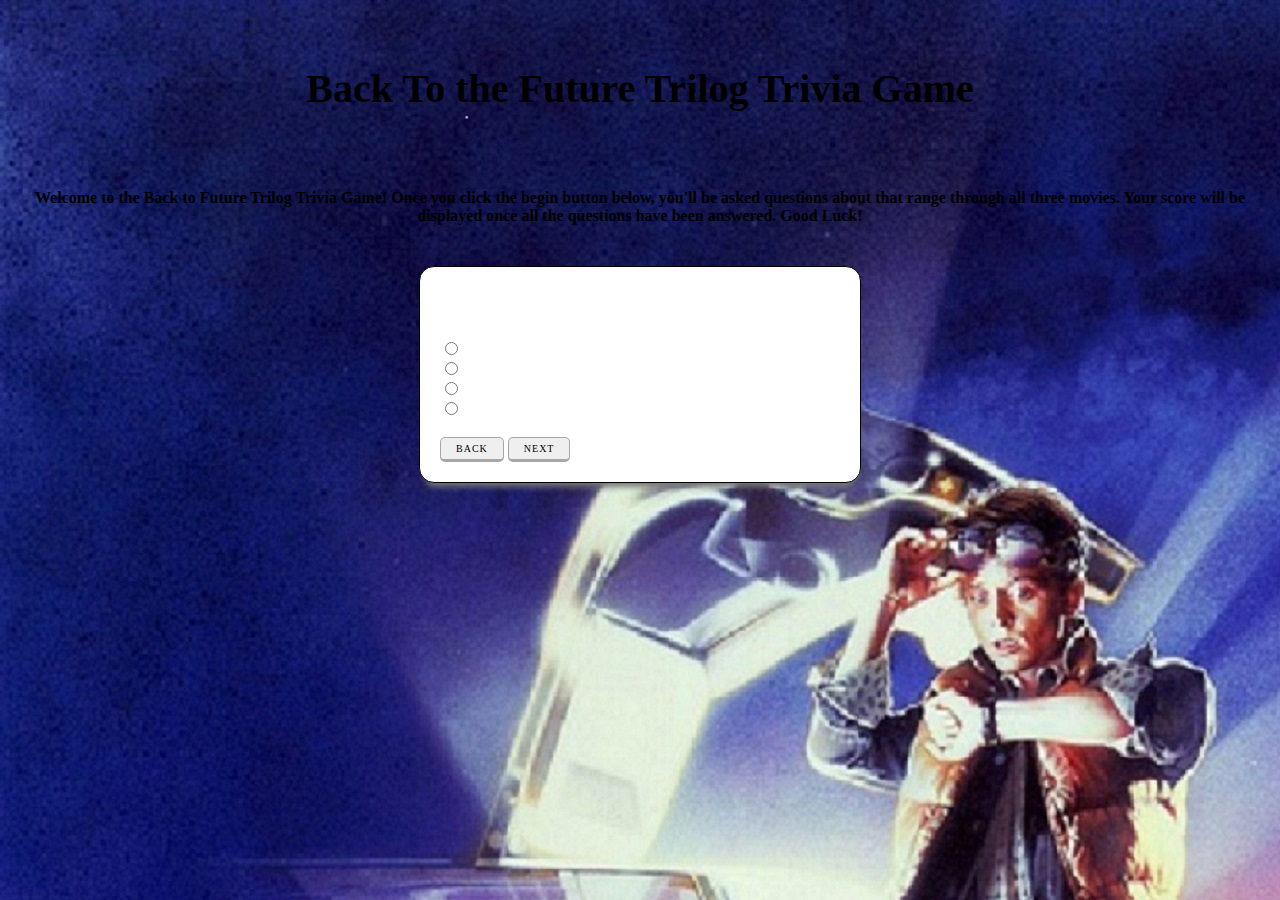
<file: projects/trivia/index.html>
<!DOCTYPE html>
<html>
<head>
	<meta charset="UTF-8">
	<title>Trivia Game</title>
	<link rel="stylesheet" type="text/css" href="assets/css/style.css">
</head>
<body>

<div id="container">
		<h1>Back To the Future Trilog Trivia Game</h1>
			<p> 
				Welcome to the Back to Future Trilog Trivia Game! Once you click the begin button below, you'll be asked questions about that range through all three movies. Your score will be displayed once all the questions have been answered. Good Luck!
			</p>

		<div id="main">
			<h3 id="questions" class="card"></h3>
			
			<div id="choices" class="card">
				<input type="radio" name="choice" value = 0><span id="answer0"></span>
				<br />
				<input type="radio" name="choice" value = 1><span id="answer1"></span>
				<br />
				<input type="radio" name="choice" value = 2><span id="answer2"></span>
				<br />
				<input type="radio" name="choice" value = 3><span id="answer3"></span>
			</div>
			<div>
			<br />
				<button id="backBtn">Back</button>
				<button id="nextBtn">Next</button>
			</div>
<script   src="https://code.jquery.com/jquery-3.1.0.js"   integrity="sha256-slogkvB1K3VOkzAI8QITxV3VzpOnkeNVsKvtkYLMjfk="   crossorigin="anonymous"></script>
<script type="text/javascript" src="assets/javascript/game.js"></script>
	
</script>

</body>
</html>
</file>
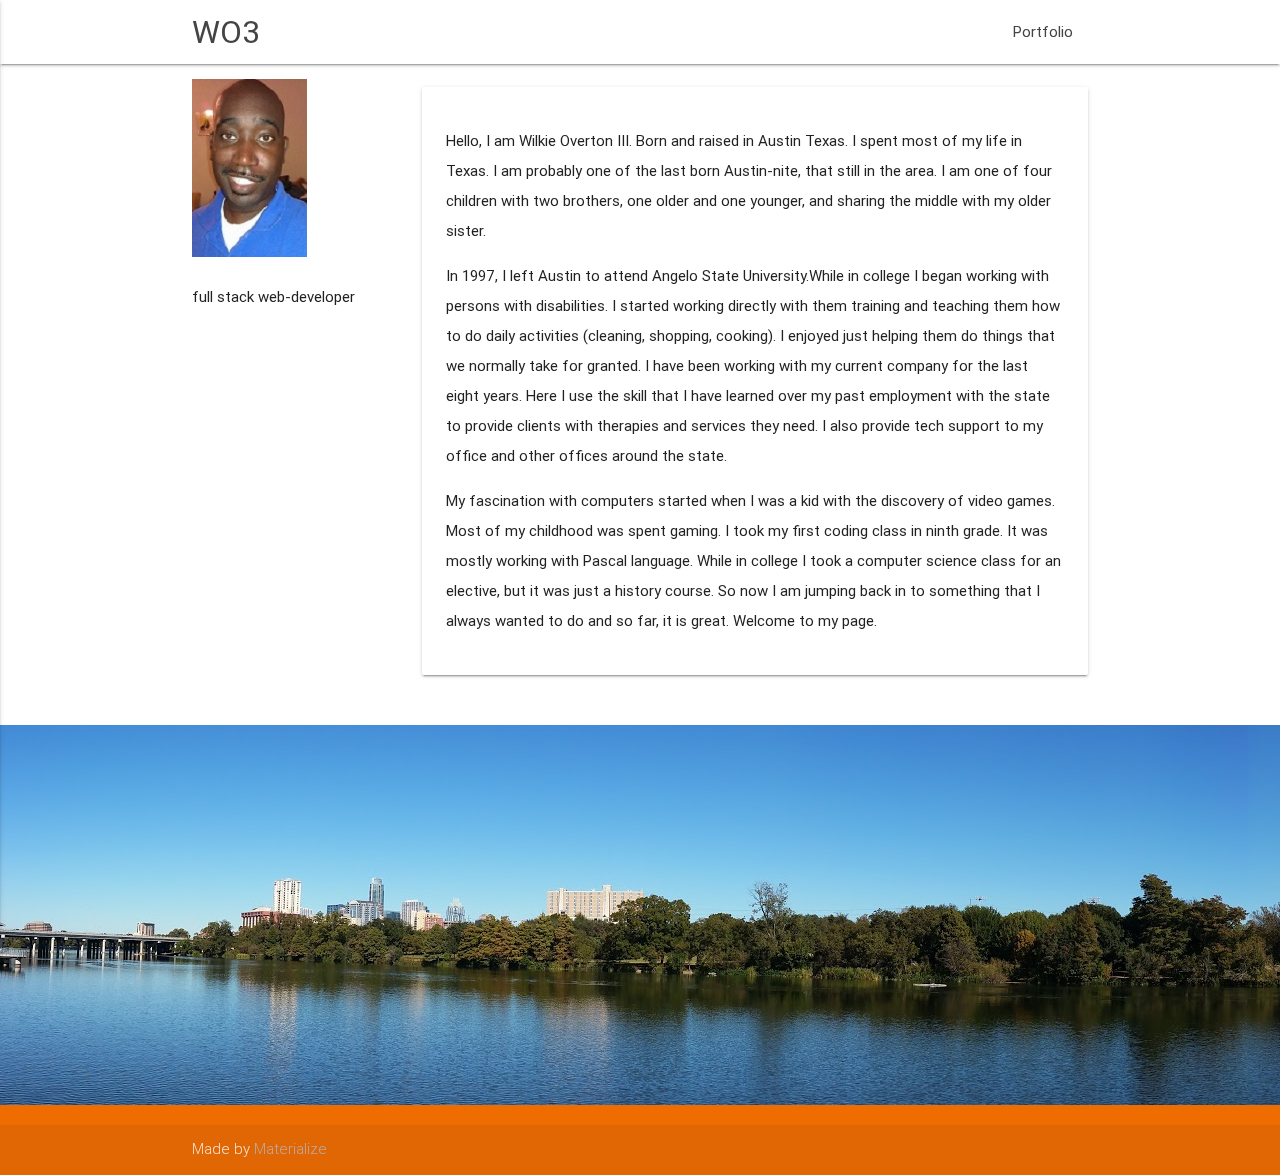
<file: about.html>
<!DOCTYPE html>
<html lang="en">
<head>
  <meta http-equiv="Content-Type" content="text/html; charset=UTF-8"/>
  <meta name="viewport" content="width=device-width, initial-scale=1, maximum-scale=1.0, user-scalable=no"/>
  <title>Wilkie Overton Developer Page</title>

  <!-- CSS  -->
  <link href="https://fonts.googleapis.com/icon?family=Material+Icons" rel="stylesheet">
  <link href="css/materialize.css" type="text/css" rel="stylesheet" media="screen,projection"/>
  <link href="css/style.css" type="text/css" rel="stylesheet" media="screen,projection"/>
</head>
<body>
  <nav class="white" role="navigation">
    <div class="nav-wrapper container">
      <a id="logo-container" href="index.html" class="brand-logo">WO3</a>
      <ul class="right hide-on-med-and-down">
        <li><a href="portfolio.html">Portfolio</a></li>
      </ul>

      <ul id="nav-mobile" class="side-nav">
        <li><a href="#">Contact Me</a></li>
      </ul>
      <a href="#" data-activates="nav-mobile" class="button-collapse"><i class="material-icons">menu</i></a>
    </div>
  </nav>




  <div class="container">
    <div class="section">

      <!--   Icon Section   -->
      <!-- <div class="row">
        <div class="col s12 m4">
          <div class="icon-block">
            <h2 class="center brown-text"><i class="material-icons">flash_on</i></h2>
            <h5 class="center">Speeds up development</h5>

            <p class="light">We did most of the heavy lifting for you to provide a default stylings that incorporate our custom components. Additionally, we refined animations and transitions to provide a smoother experience for developers.</p>
          </div>
        </div>

        <div class="col s12 m4">
          <div class="icon-block">
            <h2 class="center brown-text"><i class="material-icons">group</i></h2>
            <h5 class="center">User Experience Focused</h5>

            <p class="light">By utilizing elements and principles of Material Design, we were able to create a framework that incorporates components and animations that provide more feedback to users. Additionally, a single underlying responsive system across all platforms allow for a more unified user experience.</p>
          </div>
        </div>

        <div class="col s12 m4">
          <div class="icon-block">
            <h2 class="center brown-text"><i class="material-icons">settings</i></h2>
            <h5 class="center">Easy to work with</h5>

            <p class="light">We have provided detailed documentation as well as specific code examples to help new users get started. We are also always open to feedback and can answer any questions a user may have about Materialize.</p>
          </div>
        </div>
      </div> -->
      <div class="row">
        <div class="col s12 m3">
      <img src="wilkie.jpg"></img>
        <br></br>
          <h50>full stack web-developer</h50>
        </div>
      <div class="col s12 m9">
        <div class="card-panel hoverable">
           <p>Hello, I am Wilkie Overton III. Born and raised in Austin Texas. I spent most of my life in Texas. I am probably one of the last born Austin-nite, that still in the area. I am one of four children with two brothers, one older and one younger, and sharing the middle with my older sister.</p>
           <p>In 1997, I left Austin to attend Angelo State University.While in college I began working with persons with disabilities. I started working directly with them training and teaching them how to do daily activities (cleaning, shopping, cooking). I enjoyed just helping them do things that we normally take for granted. I have been working with my current company for the last eight years. Here I use the skill that I have learned over my past employment with the state to provide clients with therapies and services they need. I also provide tech support to my office and other offices around the state.</p>
           <p>My fascination with computers started when I was a kid with the discovery of video games. Most of my childhood was spent gaming. I took my first coding class in ninth grade. It was mostly working with Pascal language. While in college I took a computer science class for an elective, but it was just a history course. So now I am jumping back in to something that I always wanted to do and so far, it is great. Welcome to my page.
          </p>
       </div>
      </div>
    </div>



    </div>
  </div>





  <div class="parallax-container valign-wrapper">
    <div class="section no-pad-bot">
      <div class="container">
        <div class="row center">
          <!-- <h5 class="header col s12 light">A modern responsive front-end framework based on Material Design</h5> -->
        </div>
      </div>
    </div>
    <div class="parallax"><img src="20141109_102706.jpg" alt="Unsplashed background img 3"></div>
  </div>

  <footer class="page-footer #ef6c00 orange darken-3">
    <!-- <div class="container">
      <div class="row">
        <div class="col l6 s12">
          <h5 class="white-text">Company Bio</h5>
          <p class="grey-text text-lighten-4">We are a team of college students working on this project like it's our full time job. Any amount would help support and continue development on this project and is greatly appreciated.</p>


        </div>
        <div class="col l3 s12">
          <h5 class="white-text">Settings</h5>
          <ul>
            <li><a class="white-text" href="#!">Link 1</a></li>
            <li><a class="white-text" href="#!">Link 2</a></li>
            <li><a class="white-text" href="#!">Link 3</a></li>
            <li><a class="white-text" href="#!">Link 4</a></li>
          </ul>
        </div>
        <div class="col l3 s12">
          <h5 class="white-text">Connect</h5>
          <ul>
            <li><a class="white-text" href="#!">Link 1</a></li>
            <li><a class="white-text" href="#!">Link 2</a></li>
            <li><a class="white-text" href="#!">Link 3</a></li>
            <li><a class="white-text" href="#!">Link 4</a></li>
          </ul>
        </div>
      </div>
    </div> -->
    <div class="footer-copyright">
      <div class="container">
      Made by <a class="brown-text text-lighten-3" href="http://materializecss.com">Materialize</a>
      </div>
    </div>
  </footer>


  <!--  Scripts-->
  <script src="https://code.jquery.com/jquery-2.1.1.min.js"></script>
  <script src="js/materialize.js"></script>
  <script src="js/init.js"></script>

  </body>
</html>
</file>
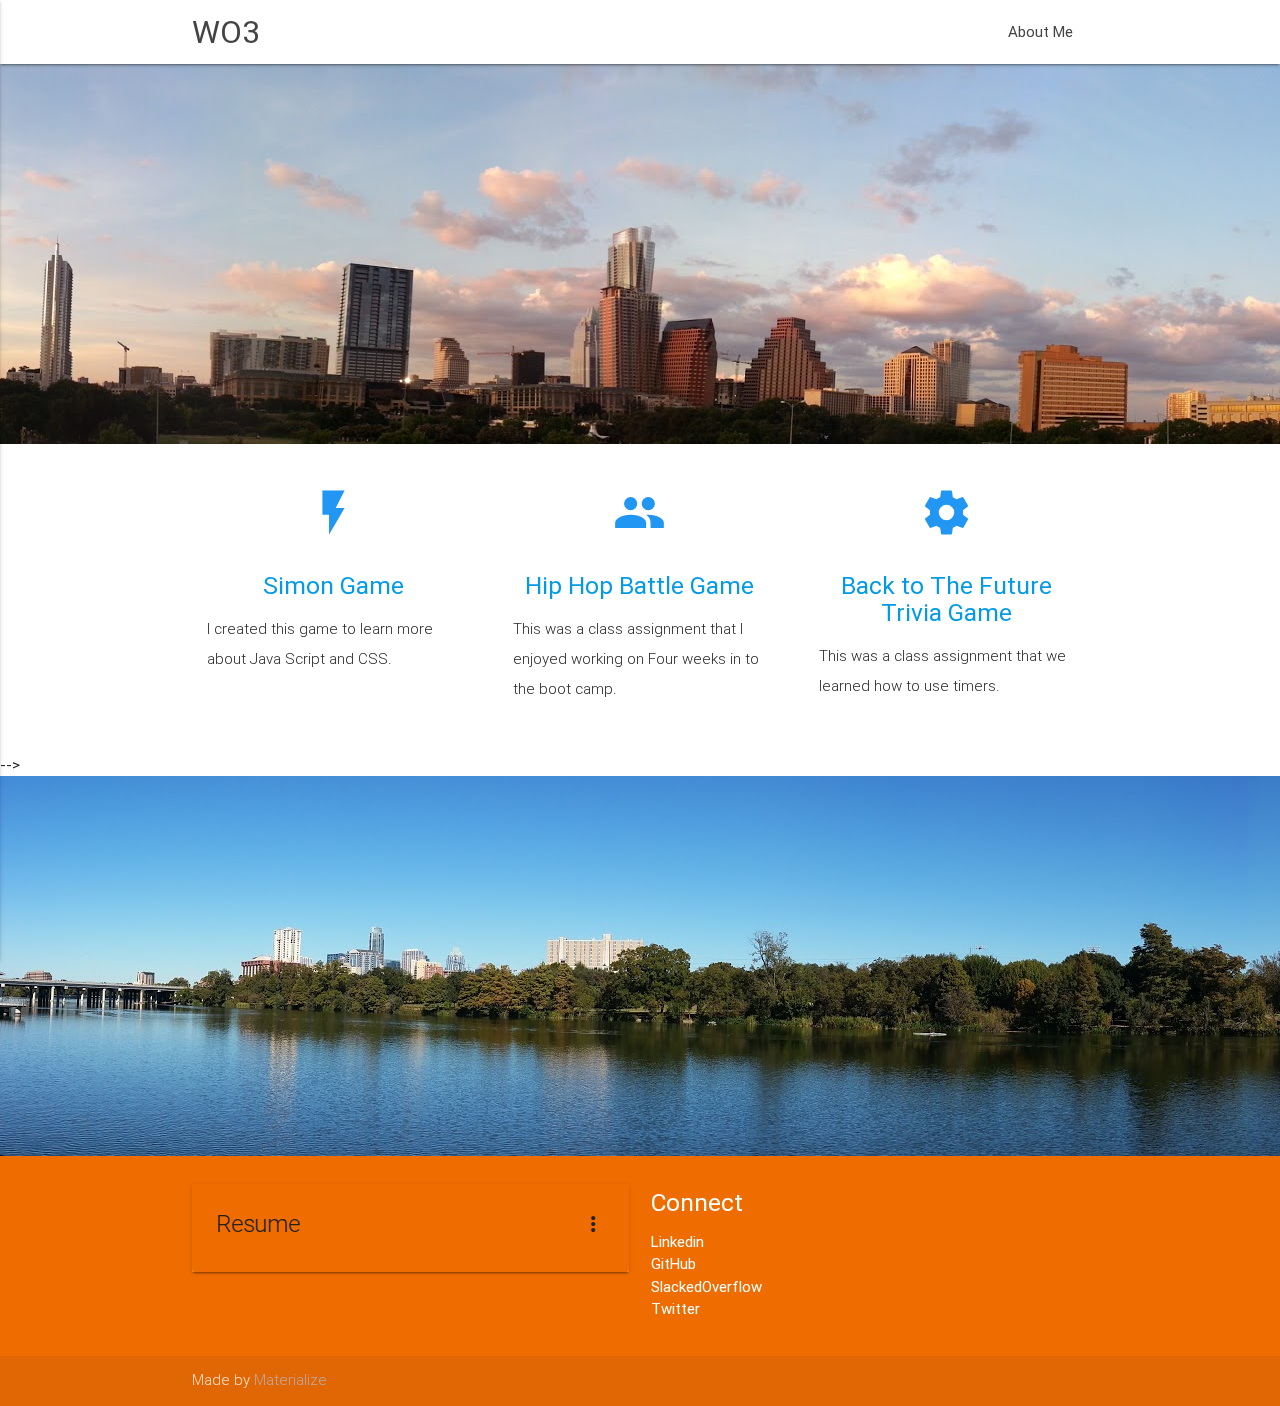
<file: portfolio.html>
<!DOCTYPE html>
<html lang="en">
<head>
  <meta http-equiv="Content-Type" content="text/html; charset=UTF-8"/>
  <meta name="viewport" content="width=device-width, initial-scale=1, maximum-scale=1.0, user-scalable=no"/>
  <title>Wilkie Overton Developer Page</title>

  <!-- CSS  -->
  <link href="https://fonts.googleapis.com/icon?family=Material+Icons" rel="stylesheet">
  <link href="css/materialize.css" type="text/css" rel="stylesheet" media="screen,projection"/>
  <link href="css/style.css" type="text/css" rel="stylesheet" media="screen,projection"/>
</head>
<body>
  <nav class="white" role="navigation">
    <div class="nav-wrapper container">
      <a id="logo-container" href="index.html" class="brand-logo">WO3</a>
      <ul class="right hide-on-med-and-down">
        <li><a href="about.html">About Me</a></li>
      </ul>

      <ul id="nav-mobile" class="side-nav">
        <li><a href="#">Contact Me</a></li>
      </ul>
      <a href="#" data-activates="nav-mobile" class="button-collapse"><i class="material-icons">menu</i></a>
    </div>
  </nav>

  <div id="index-banner" class="parallax-container">
    <div class="section no-pad-bot">
      <div class="container">
        <br><br>
        <!-- <h1 class="header center black-text text-lighten-2">Wilkie Overton III</h1> -->
        <div class="row center">
          <!-- <h5 class="header col s12 light">A modern responsive front-end framework based on Material Design</h5> -->
        </div>
        <div class="row center">
          <!-- <a href="http://materializecss.com/getting-started.html" id="download-button" class="btn-large waves-effect waves-light teal lighten-1">Get Started</a> -->
        </div>
        <br><br>

      </div>
    </div>
    <div class="parallax"><img src="20130803_201705.jpg" alt="Unsplashed background img 1"></div>
  </div>


  <div class="container">
    <div class="section">

        <!-- Icon Section -->
      <div class="row">
        <div class="col s12 m4">
          <div class="icon-block">
            <h2 class="center blue-text"><i class="material-icons" >flash_on</i></h2>
            <h5 class="center"><a href="projects/simon/project.html">Simon Game</a></h5>

            <p class="light">I created this game to learn more about Java Script and CSS.</p>
          </div>
        </div>

        <div class="col s12 m4">
          <div class="icon-block">
            <h2 class="center blue-text"><i class="material-icons">group</i></h2>
            <h5 class="center"><a href="projects/rpg/index2.html">Hip Hop Battle Game</a></h5>

            <p class="light">This was a class assignment that I enjoyed working on Four weeks in to the boot camp.</p>
          </div>
        </div>

        <div class="col s12 m4">
          <div class="icon-block">
            <h2 class="center blue-text"><i class="material-icons">settings</i></h2>
            <h5 class="center"><a href="projects/trivia/index.html">Back to The Future Trivia Game</a></h5>

            <p class="light">This was a class assignment that we learned how to use timers.</p>
          </div>
        </div>
      </div>

    </div>
  </div> -->







  <div class="parallax-container valign-wrapper">
    <div class="section no-pad-bot">
      <div class="container">
        <div class="row center">
          <!-- <h5 class="header col s12 light">A modern responsive front-end framework based on Material Design</h5> -->
        </div>
      </div>
    </div>
    <div class="parallax"><img src="20141109_102706.jpg" alt="Unsplashed background img 3"></div>
  </div>

  <footer class="page-footer #ef6c00 orange darken-3">
    <div class="container">
      <div class="row">
        <div class="col l6 s8">
        <div class="card">
          <div class="card-content      #ef6c00 orange darken-3">
            <span class="card-title activator grey-text text-darken-4">Resume<i class="material-icons right">more_vert</i></span>
                </div>
              <div class="card-reveal">
                <span class="card-title grey-text text-darken-4">Download Resume<i class="material-icons right">close</i></span>
                <a href="https://drive.google.com/file/d/0B0er3l-VtBHmUVh2MXlLd0cyTXc/view?usp=sharing" download="">Resume</a>
              </div>
            </div>


        </div>

        <div class="col l3 s12">
          <h5 class="white-text">Connect</h5>
          <ul>
            <li><a class="white-text" href="https://www.linkedin.com/in/wilkie-overton-593372126">Linkedin</a></li>
            <li><a class="white-text" href="https://github.com/Woverton19">GitHub</a></li>
            <li><a class="white-text" href="http://stackoverflow.com/users/7281731/will-keys">SlackedOverflow</a></li>
            <li><a class="white-text" href="https://twitter.com/Blackhaze19">Twitter</a></li>
          </ul>
        </div>
      </div>
    </div>
    <div class="footer-copyright">
      <div class="container">
      Made by <a class="brown-text text-lighten-3" href="http://materializecss.com">Materialize</a>
      </div>
    </div>
  </footer>


  <!--  Scripts-->
  <script src="https://code.jquery.com/jquery-2.1.1.min.js"></script>
  <script src="js/materialize.js"></script>
  <script src="js/init.js"></script>

  </body>
</html>
</file>
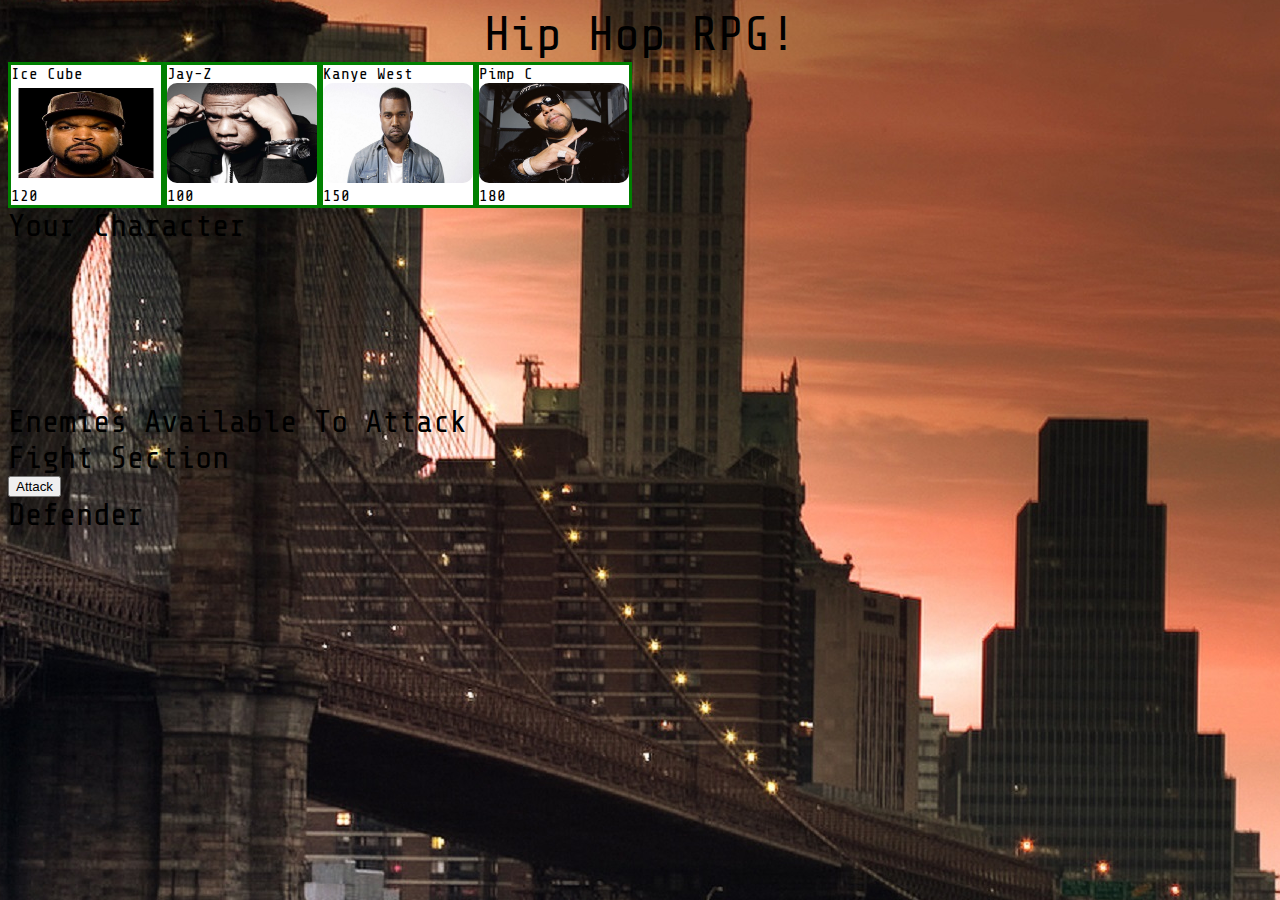
<file: projects/rpg/index2.html>
<!DOCTYPE html>
<html>

<head>
	<meta charset="UTF-8">
	<title>Hip Hop Battles with jQuery!</title>
	<link href='https://fonts.googleapis.com/css?family=Share+Tech+Mono' rel='stylesheet' type='text/css'>
	<link rel="stylesheet" href="assets/css/style1.css">
	<script type="text/javascript" src="https://code.jquery.com/jquery-2.2.0.min.js"></script>
	<script type="text/javascript" src="assets/javascript/game1.js"></script>
</head>

<body>

	<div class="main-section-title">Hip Hop RPG!</div>
	<div id="main-game-section">
		<div id="characters-section">
			<div class="section-title">Select Your Character</div>
		</div>

		<div id="selected-character-section">
			<div class="section-title">Your Character</div>
			<div id="selected-character"></div>
		</div>

		<div id="available-to-attack-section">
			<div class="section-title">Enemies Available To Attack</div>
		</div>

		<div class="section-title">Fight Section</div>
		<div id="fight-section">
			<button id="attack-button">Attack</button>
		</div>

		<div id="action">
			<div class="character-section">
				<div class="section-title">Defender</div>
				<div id="defender"></div>
			</div>
		</div>

	</div>
	<div id="gameMessage"></div>
</body>

</html>
</file>
<file: projects/trivia/assets/css/style.css>
body{background: url("../images/Back_to_the_Future_Textless_Poster.jpg");
	 background-repeat: no-repeat;
	font-family: 'Playfair Display', serif;
}

img {
	width: 350px;
	position: center;
	display: block;
    margin-left: auto;
    margin-right: auto;
    border-radius: 15px;
}

li {
	padding: 5px;
	list-style-type: none;
	display: inline-block;
}

a {
	text-decoration: none;
	color: black;
}

#container {
	padding-top: 5px;
	font-weight: bold;

}
h1 {
	font-size: 40px;
}

h1, p{
	padding: 25px;
    text-align: center;
}

#main {
	color: black;
	border-style: solid;
	background: white;
	border-width: 1px;
	border-radius: 15px;
	padding: 20px;
	width: 400px;
	margin: auto;
	-webkit-box-shadow: 0 10px 6px -6px #777;
    	-moz-box-shadow: 0 10px 6px -6px #777;
            box-shadow: 0 10px 6px -6px #777;
}

#questions {
	padding-bottom: 15px;
}

.title{
	font-family: 'Playfair Display', serif;
	font-size: 15px;
}

#nextBtn, #backBtn, #submit{
	font-family: 'Playfair Display', serif;
	display: inline-block;
	color: black;
	text-transform: uppercase;
	letter-spacing: 1px;
	font-size: 10px;
	padding: 5px 15px;
	border-radius: 5px;
	-moz-border-radius: 5px;
	-webkit-border-radius: 5px;
	border: 1px solid rgba(0,0,0,0.3);
	border-bottom-width: 3px;
}
</file>
<file: projects/rpg/assets/css/style1.css>
body {
	background: url("../images/BrooklynBridgeSunset.jpg") no-repeat center center fixed;
	font-family: 'Share Tech Mono', Arial, Helvetica, sans-serif;
}

img {
	height: 100px;
	width: 150px;
	border-radius: 10px;
}

.character-image {
	padding: 0px 16px;
	margin: 3px 0px;
}

.section-title {
	font-size: 200%;
}

.action-section {
	margin: 15px 0px;
}

.main-section-title {
	font-size: 300%;
	text-align: center;
}

.character {
	border-style: solid;
	border-color: green;
	border-width: 3px;
	cursor: pointer;
	display: inline-block;
	background-color: white;
}

.character-name {
	text-align: center;
}

.character-health {
	text-align: center;
}

.enemy {
	border-style: solid;
	border-color: black;
	border-width: 1px;
	cursor: pointer;
	display: inline-block;
	background-color: red;
}

#selected-character {
	width: 190px;
	height: 160px;
}

#attacker {
	width: 190px;
	height: 160px;
}

#defender {
	width: 190px;
	height: 160px;
}

#defender-name {
	text-align: center;
}

#defender-image {
	padding: 0px 16px;
	margin: 3px 0px;
}

#defender-health {
	text-align: center;
}

#choose-enemy-button {
	visibility: hidden;
}

#restart-button {
	visibility: hidden;
}

#turn-counter {
	font-size: 150%;
}
.target-enemy {
	background-color: black;
	color: white;
}
</file>
<file: css/style.css>
/* Custom Stylesheet */
/**
 * Use this file to override Materialize files so you can update
 * the core Materialize files in the future
 *
 * Made By MaterializeCSS.com
 */

nav ul a,
nav .brand-logo {
  color: #444;
}

p {
  line-height: 2rem;
}

.button-collapse {
  color: #26a69a;
}

.parallax-container {
  min-height: 380px;
  line-height: 0;
  height: auto;
  color: rgba(255,255,255,.9);
}
  .parallax-container .section {
    width: 100%;
  }

@media only screen and (max-width : 992px) {
  .parallax-container .section {
    position: absolute;
    top: 40%;
  }
  #index-banner .section {
    top: 10%;
  }
}

@media only screen and (max-width : 600px) {
  #index-banner .section {
    top: 0;
  }
}

.icon-block {
  padding: 0 15px;
}
.icon-block .material-icons {
  font-size: inherit;
}

footer.page-footer {
  margin: 0;
}

body {
  background-color: white;
}
</file>
